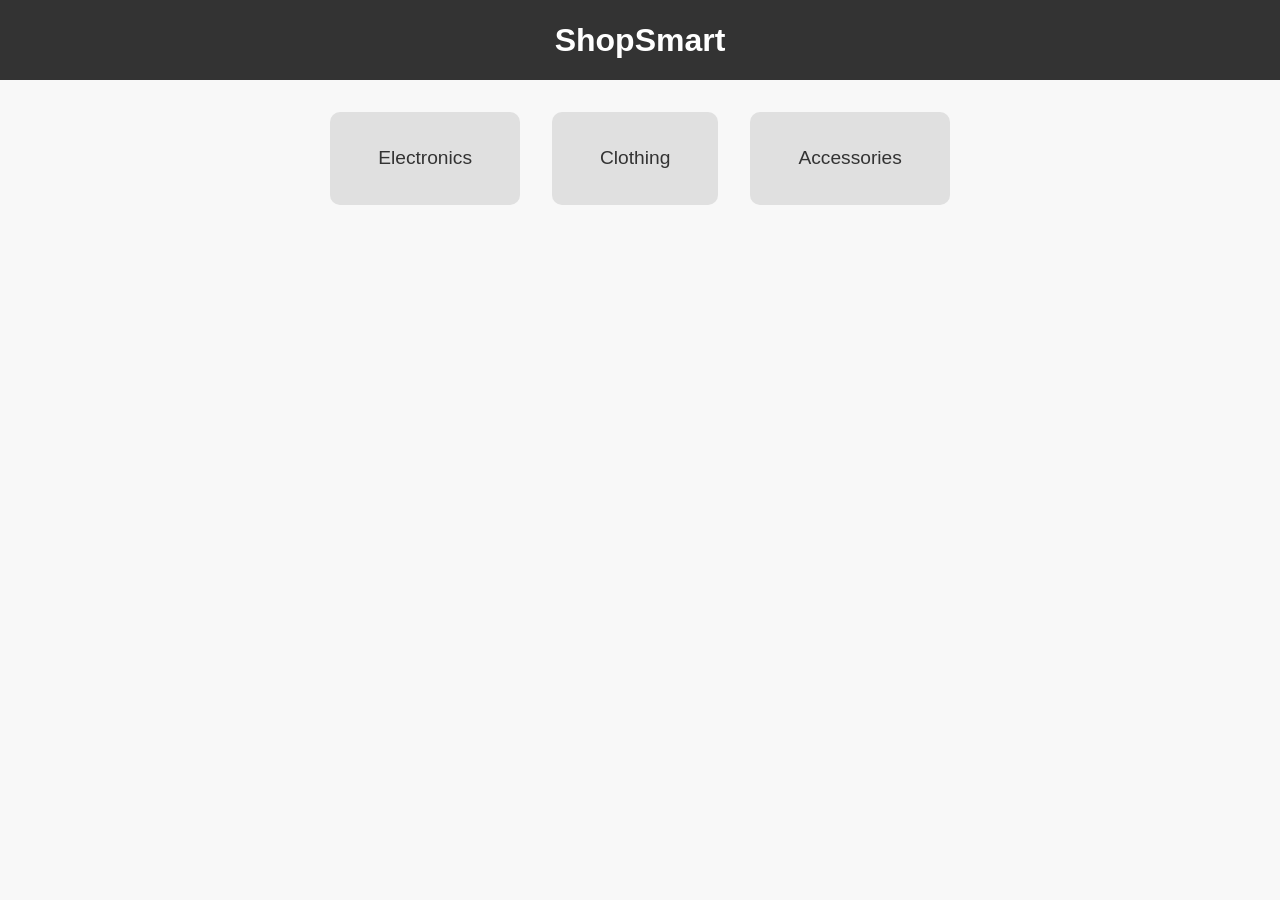
<file: index.html>
<!DOCTYPE html>
<html lang="en">
<head>
  <meta charset="UTF-8" />
  <meta name="viewport" content="width=device-width, initial-scale=1.0"/>
  <title>Product Categories</title>
  <link rel="stylesheet" href="css/styles.css"/>
</head>
<body>
  <header>
    <h1>ShopSmart</h1>
  </header>
  <main class="category-container">
    <a href="category.html?category=electronics" class="category-card">Electronics</a>
    <a href="category.html?category=clothing" class="category-card">Clothing</a>
    <a href="category.html?category=accessories" class="category-card">Accessories</a>
  </main>
</body>
</html>
</file>
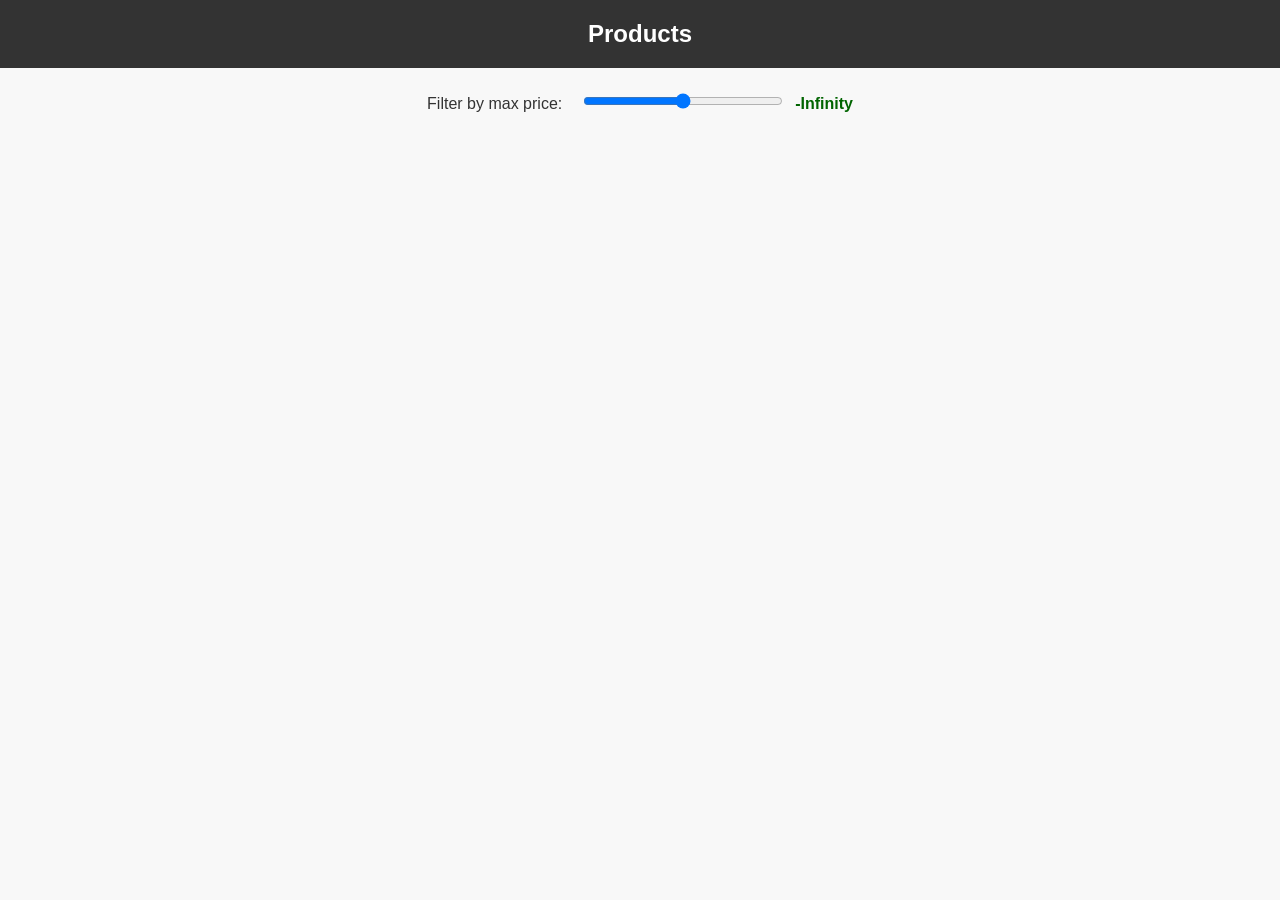
<file: category.html>
<!DOCTYPE html>
<html lang="en">
<head>
  <meta charset="UTF-8" />
  <meta name="viewport" content="width=device-width, initial-scale=1.0"/>
  <title>Products</title>
  <link rel="stylesheet" href="css/styles.css"/>
</head>
<body>
  <header><h2>Products</h2></header>
  <main>
    <section>
      <label for="priceFilter">Filter by max price:</label>
      <input type="range" id="priceFilter" min="100" max="20000" value="20000">
      <span id="priceValue">20000</span>
    </section>
    <div id="productList" class="product-grid"></div>
  </main>
  <script src="js/data.js"></script>
  <script src="js/main.js"></script>
</body>
</html>
</file>
<file: css/styles.css>
/* Base styling */
* {
  margin: 0;
  padding: 0;
  box-sizing: border-box;
}

body {
  font-family: 'Segoe UI', sans-serif;
  background-color: #f8f8f8;
  color: #333;
  line-height: 1.5;
}

/* Header */
header {
  background-color: #333;
  color: white;
  text-align: center;
  padding: 1rem;
}

/* Section for filters */
section {
  text-align: center;
  margin: 1.5rem 0;
  font-size: 1rem;
}

section input[type="range"] {
  width: 200px;
  margin-left: 1rem;
}

#priceValue {
  font-weight: bold;
  color: #006400;
  margin-left: 0.5rem;
}

/* Product grid container */
#productList {
  display: flex;
  justify-content: center;
  flex-wrap: wrap;
  gap: 1.5rem;
  padding: 2rem;
}

/* Product card */
.product-card {
  background-color: white;
  width: 200px;
  padding: 1rem;
  border-radius: 10px;
  border: 1px solid #ddd;
  box-shadow: 0 2px 8px rgba(0,0,0,0.1);
  text-align: center;
  transition: transform 0.3s ease;
}

.product-card:hover {
  transform: scale(1.05);
}

.product-card img {
  max-width: 100%;
  height: auto;
  margin-bottom: 1rem;
}

.product-card h3 {
  font-size: 1.1rem;
  margin-bottom: 0.5rem;
}

.product-card p {
  color: #007b00;
  font-weight: bold;
}

/* Category card (used on index.html) */
.category-container {
  display: flex;
  flex-wrap: wrap;
  justify-content: center;
  padding: 2rem;
  gap: 2rem;
}

.category-card {
  text-decoration: none;
  background-color: #e0e0e0;
  padding: 2rem 3rem;
  border-radius: 10px;
  font-size: 1.2rem;
  color: #333;
  transition: background-color 0.3s ease;
}

.category-card:hover {
  background-color: #c0c0c0;
}

/* Responsive */
@media (max-width: 600px) {
  #productList {
    flex-direction: column;
    align-items: center;
  }

  .category-card {
    width: 80%;
    text-align: center;
  }
}
</file>
